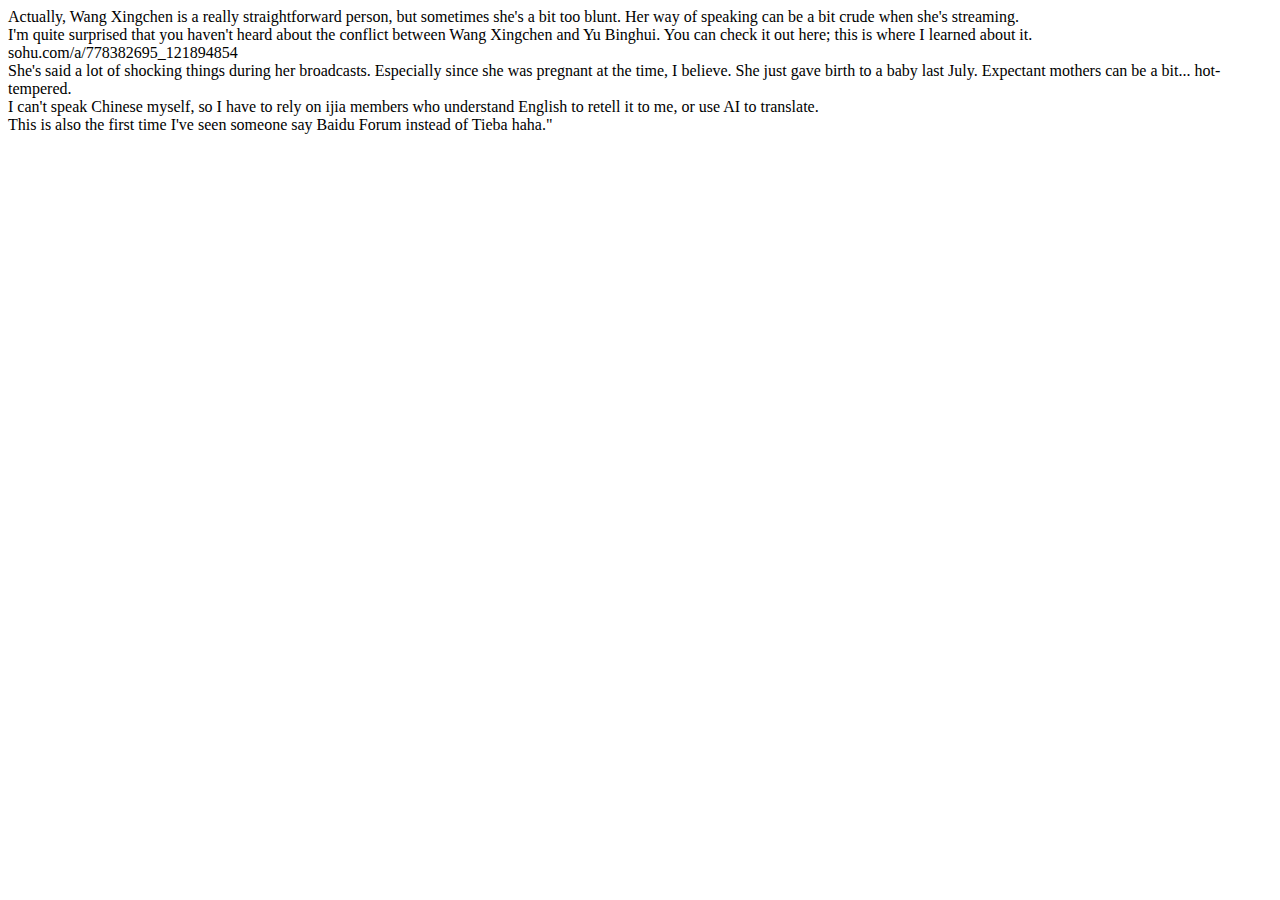
<file: temp.html>
<!DOCTYPE html>
<html lang="en">
<head>
    <meta charset="UTF-8">
    <meta name="viewport" content="width=device-width, initial-scale=1.0">
    <title>Video Page</title>
</head>
<body>
Actually, Wang Xingchen is a really straightforward person, but sometimes she's a bit too blunt. Her way of speaking can be a bit crude when she's streaming.
<br>
I'm quite surprised that you haven't heard about the conflict between Wang Xingchen and Yu Binghui. You can check it out here; this is where I learned about it.
<br>
sohu.com/a/778382695_121894854
<br>
She's said a lot of shocking things during her broadcasts. Especially since she was pregnant at the time, I believe. She just gave birth to a baby last July. Expectant mothers can be a bit... hot-tempered.
<br>
I can't speak Chinese myself, so I have to rely on ijia members who understand English to retell it to me, or use AI to translate.
<br>
This is also the first time I've seen someone say Baidu Forum instead of Tieba haha."
</body>
</html>
</file>
